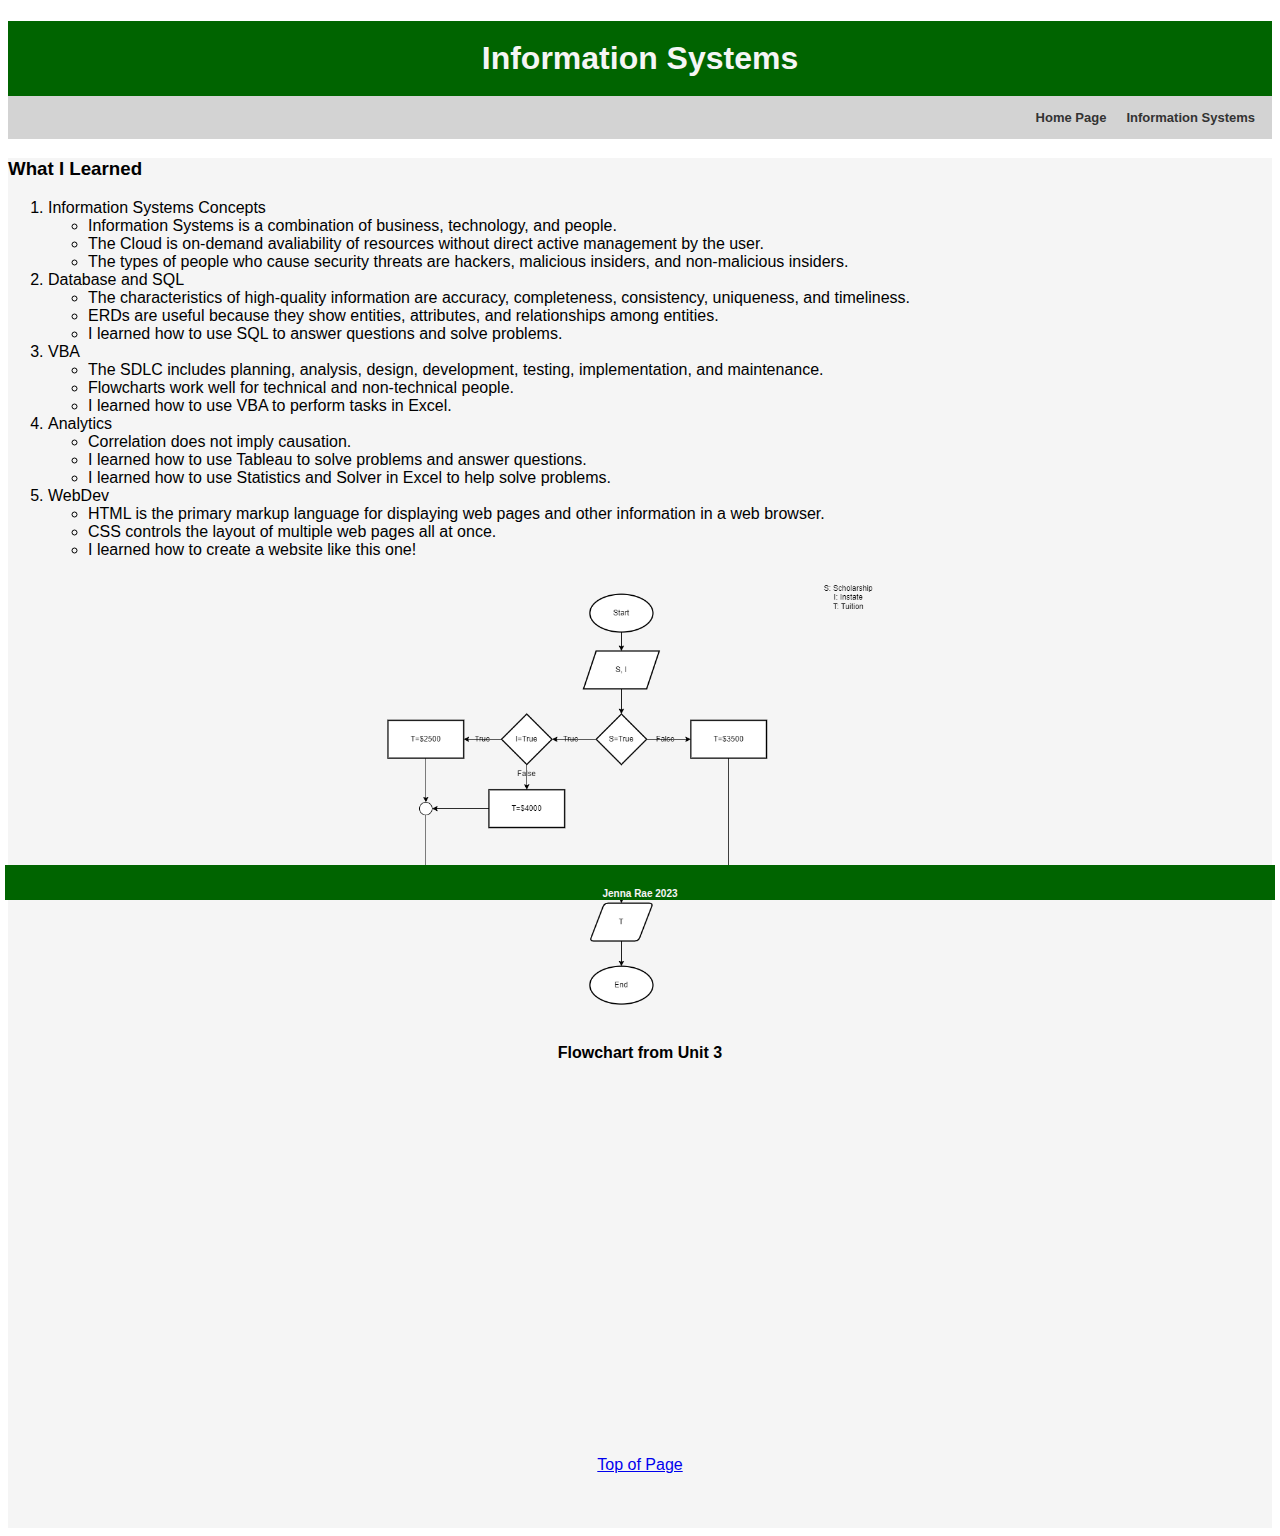
<file: blankfile.html>
<!DOCTYPE html>
<html lang="en">
<head>
    <meta charset="UTF-8">
    <meta http-equiv="X-UA-Compatible" content="IE=edge">
    <meta name="viewport" content="width=device-width, initial-scale=1.0">
    <link rel="stylesheet" type="text/css" href="./css/isstyles.css">
    <title>Information Systems</title>
</head>
<body>
    <div class="common header">
        <h1 id="top">Information Systems</h1>
    </div>
    <nav class="common">
        <a href="#">Information Systems</a>
        <a href="./index.html">Home Page</a>
    </nav>
    <div class="common mainbody">
        <h3>What I Learned</h3>
        <ol>
            <li>Information Systems Concepts</li>
            <ul>
                <li>Information Systems is a combination of business, technology, and people.</li>
                <li>The Cloud is on-demand avaliability of resources without direct active management by the user.</li>
                <li>The types of people who cause security threats are hackers, malicious insiders, and non-malicious insiders.</li>
            </ul>
            <li>Database and SQL</li>
            <ul>
                <li>The characteristics of high-quality information are accuracy, completeness, consistency, uniqueness, and timeliness.</li>
                <li>ERDs are useful because they show entities, attributes, and relationships among entities.</li>
                <li>I learned how to use SQL to answer questions and solve problems.</li>
            </ul>
            <li>VBA</li>
            <ul>
                <li>The SDLC includes planning, analysis, design, development, testing, implementation, and maintenance.</li>
                <li>Flowcharts work well for technical and non-technical people.</li>
                <li>I learned how to use VBA to perform tasks in Excel.</li>
            </ul>
            <li>Analytics</li>
            <ul>
                <li>Correlation does not imply causation.</li>
                <li>I learned how to use Tableau to solve problems and answer questions.</li>
                <li>I learned how to use Statistics and Solver in Excel to help solve problems.</li>
            </ul>
            <li>WebDev</li>
            <ul>
                <li>HTML is the primary markup language for displaying web pages and other information in a web browser.</li>
                <li>CSS controls the layout of multiple web pages all at once.</li>
                <li>I learned how to create a website like this one!</li>
            </ul>
        </ol>
        <img src="./assets/img/StudentTuition.png" alt="Flowchart" class="image">
        <br>
        <h4>Flowchart from Unit 3</h4>
        <br>
        <div class='tableauPlaceholder' id='viz1682006780828' style='position: relative'><noscript><a href='#'><img alt='Filled Geographical Map (3) ' src='https:&#47;&#47;public.tableau.com&#47;static&#47;images&#47;67&#47;67NSPPX8R&#47;1_rss.png' style='border: none' /></a></noscript><object class='tableauViz'  style='display:none;'><param name='host_url' value='https%3A%2F%2Fpublic.tableau.com%2F' /> <param name='embed_code_version' value='3' /> <param name='path' value='shared&#47;67NSPPX8R' /> <param name='toolbar' value='yes' /><param name='static_image' value='https:&#47;&#47;public.tableau.com&#47;static&#47;images&#47;67&#47;67NSPPX8R&#47;1.png' /> <param name='animate_transition' value='yes' /><param name='display_static_image' value='yes' /><param name='display_spinner' value='yes' /><param name='display_overlay' value='yes' /><param name='display_count' value='yes' /><param name='language' value='en-US' /><param name='filter' value='publish=yes' /></object></div>                <script type='text/javascript'>                    var divElement = document.getElementById('viz1682006780828');                    var vizElement = divElement.getElementsByTagName('object')[0];                    vizElement.style.width='100%';vizElement.style.height=(divElement.offsetWidth*0.75)+'px';                    var scriptElement = document.createElement('script');                    scriptElement.src = 'https://public.tableau.com/javascripts/api/viz_v1.js';                    vizElement.parentNode.insertBefore(scriptElement, vizElement);                </script>
        <br>
        <center><iframe width="560" height="315" src="https://www.youtube.com/embed/Qujsd4vkqFI" title="YouTube video player" frameborder="0" allow="accelerometer; autoplay; clipboard-write; encrypted-media; gyroscope; picture-in-picture; web-share" allowfullscreen></iframe></center>
        <br>
        <a style="display:block;text-align:center" href="#top">Top of Page</a>
        <br>
        <br>
        <br>
    </div>
    <div class="common footer"><h4>Jenna Rae 2023</h4></div>
</body>
</html>
</file>
<file: css/isstyles.css>
.common{
    text-align: left;
    font-family:'Lucida Sans', 'Lucida Sans Regular', 'Lucida Grande', 'Lucida Sans Unicode', Geneva, Verdana, sans-serif;
}
.header{
    height: 75px;
    background-color:darkgreen;
    color: whitesmoke;
    line-height: 75px;
    text-align:center;
}
.mainbody{
    background-color: whitesmoke;
    right: 5px;
    left: 5px;
}
.footer{
    height: 25px;
    font-size: 10px;
    padding-top: 10px;
    background-color: darkgreen;
    color: whitesmoke;
    bottom: 0px;
    right: 5px;
    left: 5px;
    position: fixed;
    text-align: center;
}
.image{
    display: block;
    margin-left: auto;
    margin-right: auto;
    width:40%;
}
h4{text-align: center;}
nav{
    background-color: lightgray;
    padding: 7px;
    overflow: hidden;
}
nav a:hover{
    background-color: #ccc;
}
nav a {
    float:right;
    color: #333;
    padding:7px 10px;
    text-decoration: none;
    font-size: 13px;
    font-weight: bold;
}
.tableauPlaceholder{
    display: block;
    margin-left: auto;
    margin-right: auto;
    width:50% 
}
.video{text-align: center;}
</file>
